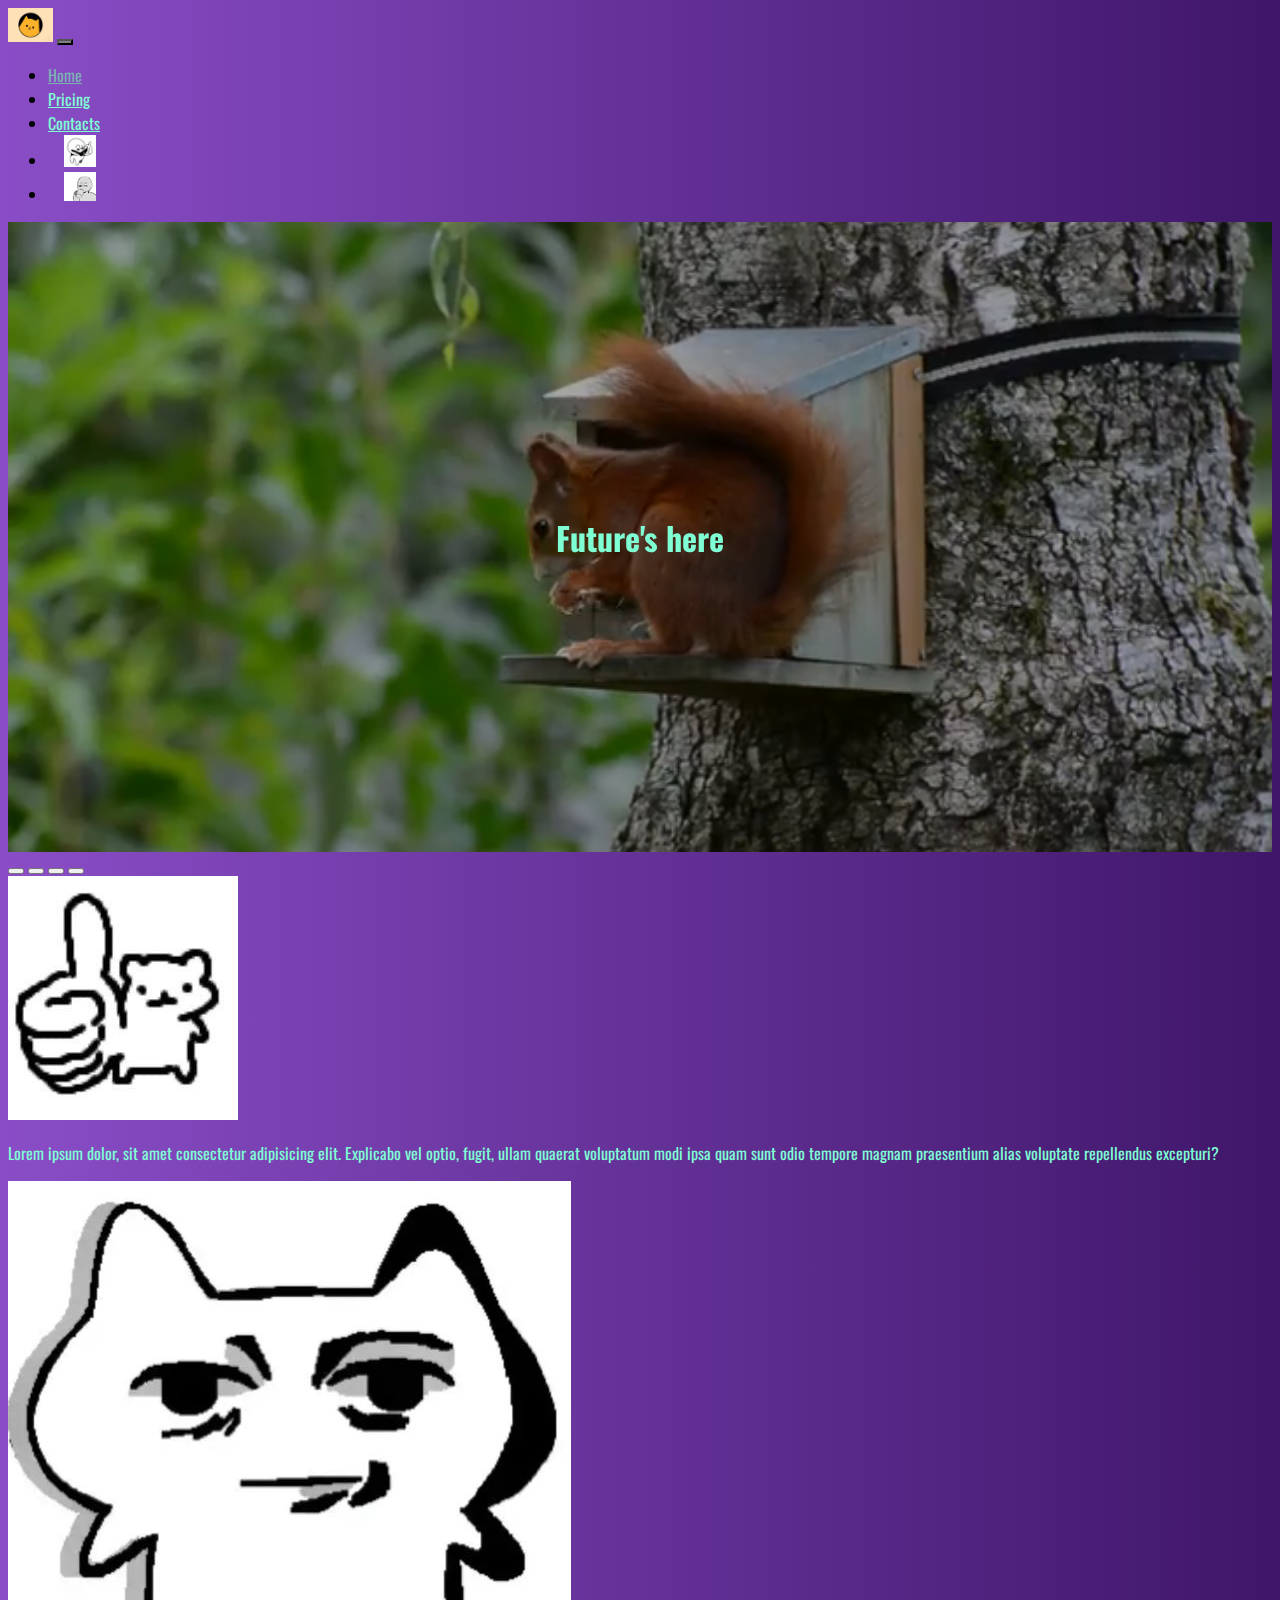
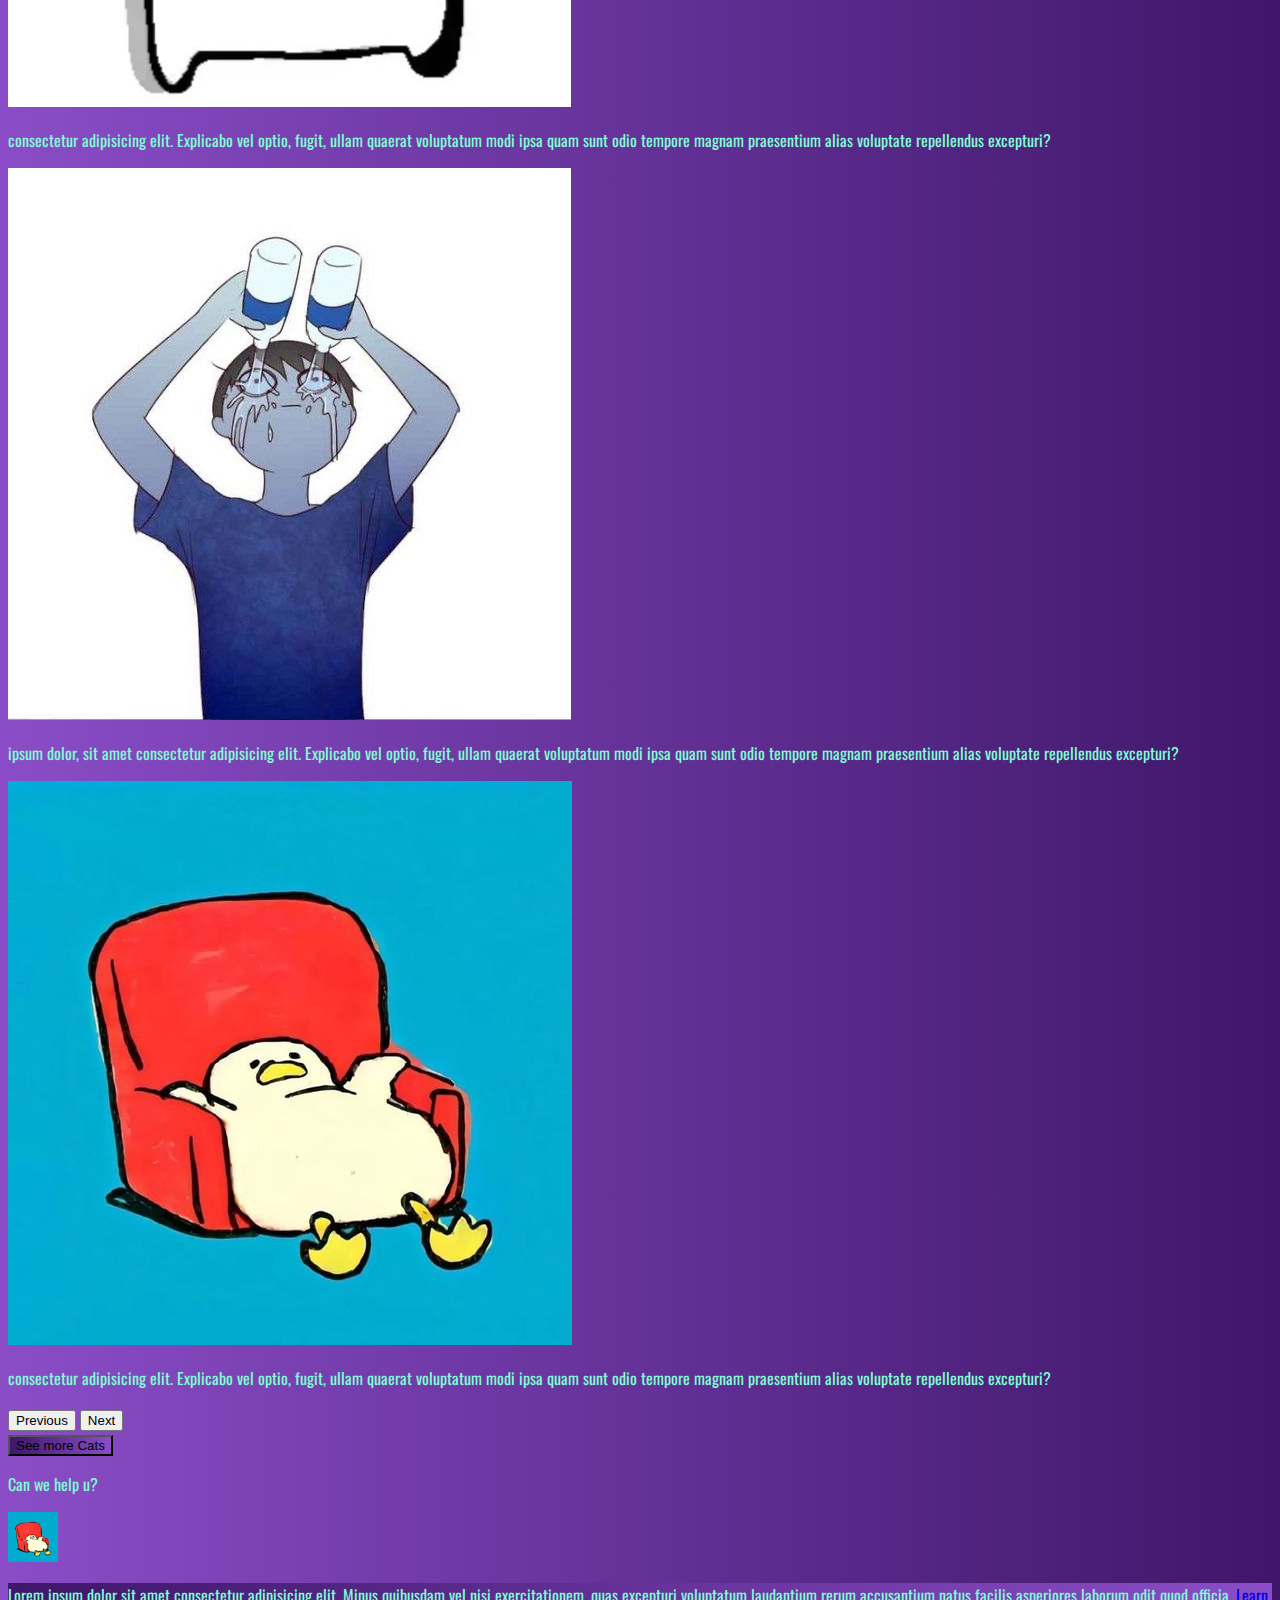
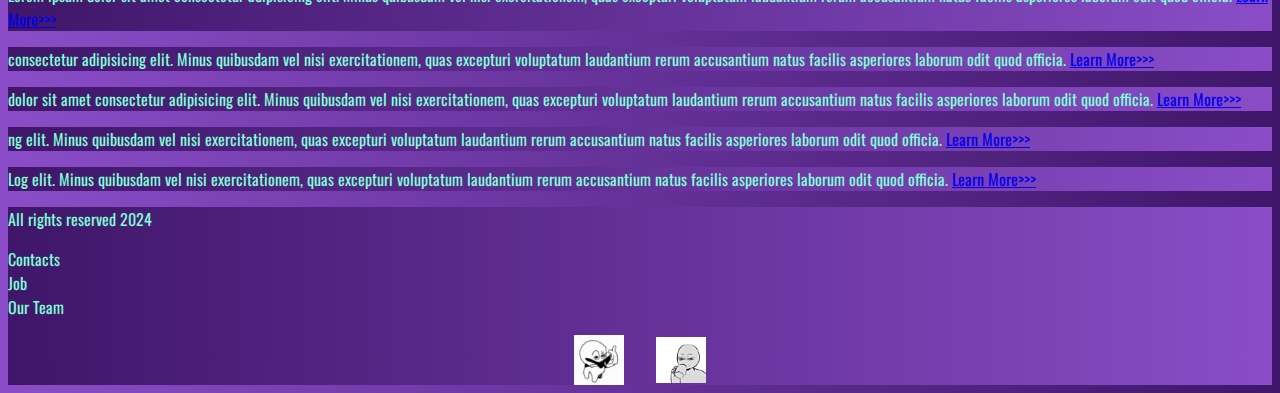
<file: index.html>
<!DOCTYPE html>
<html lang="en">

<head>
    <meta charset="UTF-8">
    <meta name="viewport" content="width=device-width, initial-scale=1.0">
    <link href="https://cdn.jsdelivr.net/npm/bootstrap@5.2.3/dist/css/bootstrap.min.css" rel="stylesheet"
        integrity="sha384-rbsA2VBKQhggwzxH7pPCaAqO46MgnOM80zW1RWuH61DGLwZJEdK2Kadq2F9CUG65" crossorigin="anonymous">
    <link rel="stylesheet" href="source/styles/mycss.css">
    <link rel="stylesheet" href="source/styles/bgcss.css">

    <link rel="apple-touch-icon" sizes="180x180" href="source/files/favicon_io/apple-touch-icon.png">
    <link rel="icon" type="image/png" sizes="32x32" href="source/files/favicon_io/favicon-32x32.png">
    <link rel="icon" type="image/png" sizes="16x16" href="source/files/favicon_io/favicon-16x16.png">
    <link rel="manifest" href="source/files/favicon_io/site.webmanifest">
    <title>Document</title>
</head>

<body>
    <header>
        <nav class="navbar navbar-expand-lg bg-dark">
            <div class="container-fluid">
                <a class="navbar-brand" href="/"><img
                        src="source/files/pagoda_castle_rocks_193396_3840x2160.jpg" alt="Описание изображения"></a>
                <button class="navbar-toggler" type="button" data-bs-toggle="collapse" data-bs-target="#navbarNav"
                    aria-controls="navbarNav" aria-expanded="false" aria-label="Toggle navigation">
                    <span class="navbar-toggler-icon"></span>
                </button>
                <div class="collapse navbar-collapse" id="navbarNav">
                    <ul class="navbar-nav">
                        <li class="nav-item">
                            <a class="nav-link active" aria-current="page" href="/">Home</a>
                        </li>
                        <li class="nav-item">
                            <a class="nav-link" href="pricing.html">Pricing</a>
                        </li>
                        <li class="nav-item">
                            <a class="nav-link" href="pricing.html">Contacts</a>
                        </li>
                        <li class="nav-item">
                            <a class="nav-link" href="pricing.html">
                                <img style="width: 32px; margin-inline: 1em" src="source/images/man3.jpg" alt="...">
                            </a>
                        </li>
                        <li class="nav-item">
                            <a class="nav-link" href="pricing.html">
                                <img style="width: 32px; margin-inline: 1em" src="source/images/man2.jpg" alt="...">
                            </a>
                        </li>
                    </ul>
                </div>
            </div>
        </nav>
    </header>

    <section>

        <div class="bgvideo">

            <video src="source/files/video.mp4" type="video/mp4" autoplay muted loop></video>
            <div class="effect"></div>
            <div class="video-text">
                <h1>Future's here</h1>
            </div>
        </div>


        <div class="container-fluid mt-4">
            <div class="row">
                <div class="col-lg-1">
                </div>
                <div class="col-lg-8 col-md-12">
                    <div class="row">

                        <div id="carouselExampleIndicators" class="carousel slide" data-bs-ride="true">
                            <div class="carousel-indicators">
                                <button type="button" data-bs-target="#carouselExampleIndicators" data-bs-slide-to="0"
                                    class="active" aria-current="true" aria-label="Slide 1"></button>
                                <button type="button" data-bs-target="#carouselExampleIndicators" data-bs-slide-to="1"
                                    aria-label="Slide 2"></button>
                                <button type="button" data-bs-target="#carouselExampleIndicators" data-bs-slide-to="2"
                                    aria-label="Slide 3"></button>
                                <button type="button" data-bs-target="#carouselExampleIndicators" data-bs-slide-to="3"
                                    aria-label="Slide 4"></button>
                            </div>
                            <div class="carousel-inner">
                                <div class="carousel-item active">
                                    <div class="d-block w-100">
                                        <div class="row">
                                            <div class="col-lg-6 col-md-6">
                                                <img src="source/images/catman2.jpg" class="w-100" alt="">
                                            </div>
                                            <div class="col-lg-6 col-md-6 slide-text">
                                                <p>Lorem ipsum dolor, sit amet consectetur adipisicing elit. Explicabo
                                                    vel optio, fugit, ullam quaerat voluptatum modi ipsa quam sunt odio
                                                    tempore magnam praesentium alias voluptate repellendus excepturi?
                                                </p>
                                            </div>
                                        </div>
                                    </div>
                                </div>
                                <div class="carousel-item">
                                    <div class="d-block w-100">
                                        <div class="row">
                                            <div class="col-lg-6 col-md-6">
                                                <img src="source/images/catman1.jpg" class="w-100" alt="">
                                            </div>
                                            <div class="col-lg-6 col-md-6 slide-text">
                                                <p>consectetur adipisicing elit. Explicabo vel optio, fugit, ullam
                                                    quaerat voluptatum modi ipsa quam sunt odio tempore magnam
                                                    praesentium alias voluptate repellendus excepturi?</p>
                                            </div>
                                        </div>
                                    </div>
                                </div>
                                <div class="carousel-item">
                                    <div class="d-block w-100">
                                        <div class="row">
                                            <div class="col-lg-6 col-md-6">
                                                <img src="source/images/man1.jpg" class="w-100" alt="">
                                            </div>
                                            <div class="col-lg-6 col-md-6 slide-text">
                                                <p> ipsum dolor, sit amet consectetur adipisicing elit. Explicabo vel
                                                    optio, fugit, ullam quaerat voluptatum modi ipsa quam sunt odio
                                                    tempore magnam praesentium alias voluptate repellendus excepturi?
                                                </p>
                                            </div>
                                        </div>
                                    </div>
                                </div>
                                <div class="carousel-item">
                                    <div class="d-block w-100">
                                        <div class="row">
                                            <div class="col-lg-6 col-md-6">
                                                <img src="source/images/duck1.jpg" class="w-100" alt="">
                                            </div>
                                            <div class="col-lg-6 col-md-6 slide-text">
                                                <p>consectetur adipisicing elit. Explicabo vel optio, fugit, ullam
                                                    quaerat voluptatum modi ipsa quam sunt odio tempore magnam
                                                    praesentium alias voluptate repellendus excepturi?</p>
                                            </div>
                                        </div>
                                    </div>
                                </div>
                            </div>
                            <button class="carousel-control-prev" type="button"
                                data-bs-target="#carouselExampleIndicators" data-bs-slide="prev">
                                <span class="carousel-control-prev-icon" aria-hidden="true"></span>
                                <span class="visually-hidden">Previous</span>
                            </button>
                            <button class="carousel-control-next" type="button"
                                data-bs-target="#carouselExampleIndicators" data-bs-slide="next">
                                <span class="carousel-control-next-icon" aria-hidden="true"></span>
                                <span class="visually-hidden">Next</span>
                            </button>
                        </div>

                        <div class="col-lg-12 col-md-12 text-center mt-4">
                            <button type="button" class="btn btn-outline-primary btn-lg my-4">See more Cats</button>
                        </div>

                        <div class="col-lg-12 col-md-12 text-center mt-4">
                            <p>Can we help u?</p>
                        </div>
                        <div class="col-lg-12 col-md-12 text-center">
                            <img class="call-anim" style="width: 50px" src="source/images/duck1.jpg" alt="...">

                        </div>

                    </div>
                </div>

                <div class="col-lg-3 col-md-12">
                    <div class="row px-2">
                        <div class="col-lg-12 sidebar my-4">
                            <p>Lorem ipsum dolor sit amet consectetur adipisicing elit. Minus quibusdam vel nisi
                                exercitationem, quas excepturi voluptatum laudantium rerum accusantium natus facilis
                                asperiores laborum odit quod officia. <a href="#">Learn More>>></a></p>
                        </div>
                        <div class="col-lg-12 sidebar my-4">
                            <p>consectetur adipisicing elit. Minus quibusdam vel nisi exercitationem, quas excepturi
                                voluptatum laudantium rerum accusantium natus facilis asperiores laborum odit quod
                                officia. <a href="#">Learn More>>></a></p>
                        </div>
                        <div class="col-lg-12 sidebar my-4">
                            <p>dolor sit amet consectetur adipisicing elit. Minus quibusdam vel nisi exercitationem,
                                quas excepturi voluptatum laudantium rerum accusantium natus facilis asperiores laborum
                                odit quod officia. <a href="#">Learn More>>></a></p>
                        </div>
                        <div class="col-lg-12 sidebar my-4">
                            <p>ng elit. Minus quibusdam vel nisi exercitationem, quas excepturi voluptatum laudantium
                                rerum accusantium natus facilis asperiores laborum odit quod officia. <a href="#">Learn
                                    More>>></a></p>
                        </div>
                        <div class="col-lg-12 sidebar my-4">
                            <p>Log elit. Minus quibusdam vel nisi exercitationem, quas excepturi voluptatum laudantium
                                rerum accusantium natus facilis asperiores laborum odit quod officia. <a href="#">Learn
                                    More>>></a></p>
                        </div>

                    </div>

                </div>

            </div>

        </div>
    </section>

    <footer class="mt-4">
        <div class="container-fluid">
            <div class="row">
                <div class="col-lg-4 col-md-12 footer-text text-center">
                    <p>All rights reserved 2024</p>
                </div>
                <div class="col-lg-4 col-md-12 footer-text text-center">
                    <p>Contacts<br>Job<br>Our Team</p>
                </div>
                <div class="col-lg-4 col-md-12 media-links">
                    <img style="width: 50px; margin-inline: 1em" src="source/images/man3.jpg" alt="...">
                    <img style="width: 50px; margin-inline: 1em" src="source/images/man2.jpg" alt="...">

                </div>




            </div>
        </div>
    </footer>



    <script src="https://cdn.jsdelivr.net/npm/bootstrap@5.2.3/dist/js/bootstrap.bundle.min.js"
        integrity="sha384-kenU1KFdBIe4zVF0s0G1M5b4hcpxyD9F7jL+jjXkk+Q2h455rYXK/7HAuoJl+0I4"
        crossorigin="anonymous"></script>
</body>

</html>
</file>
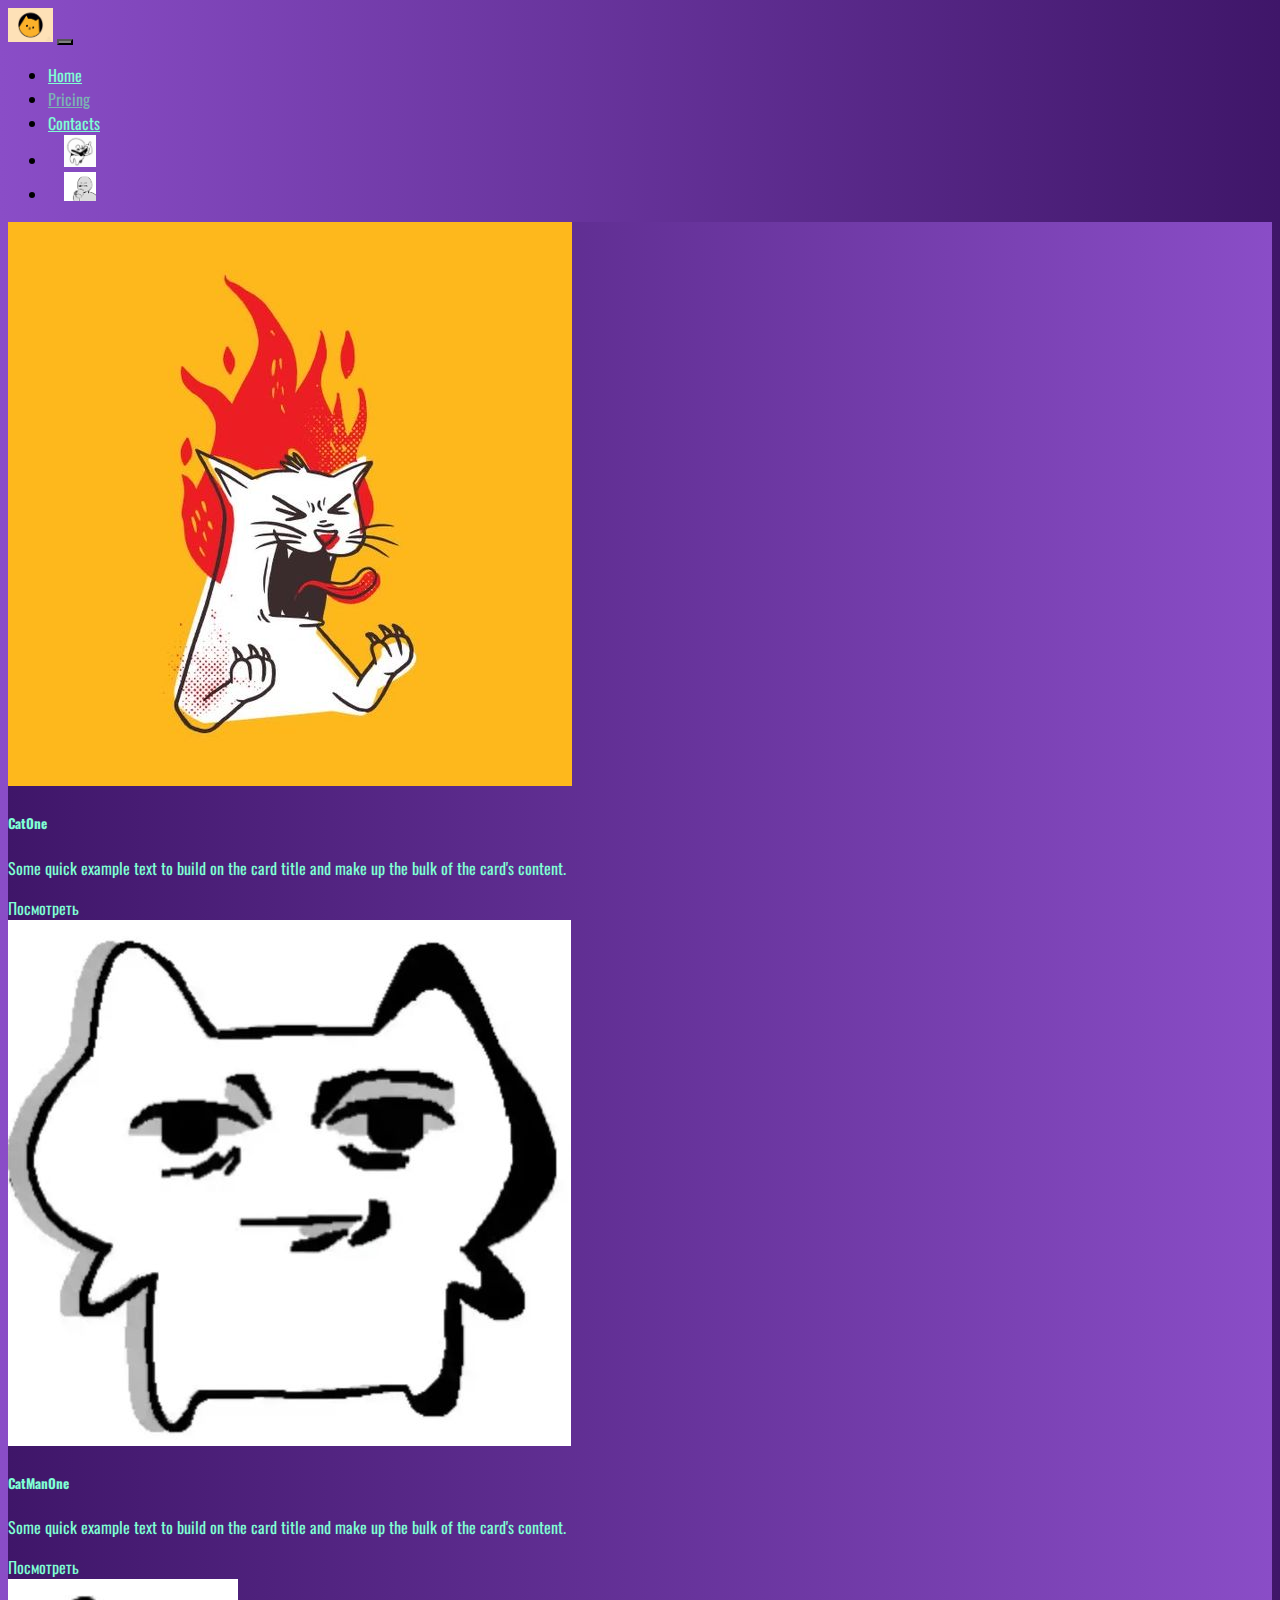
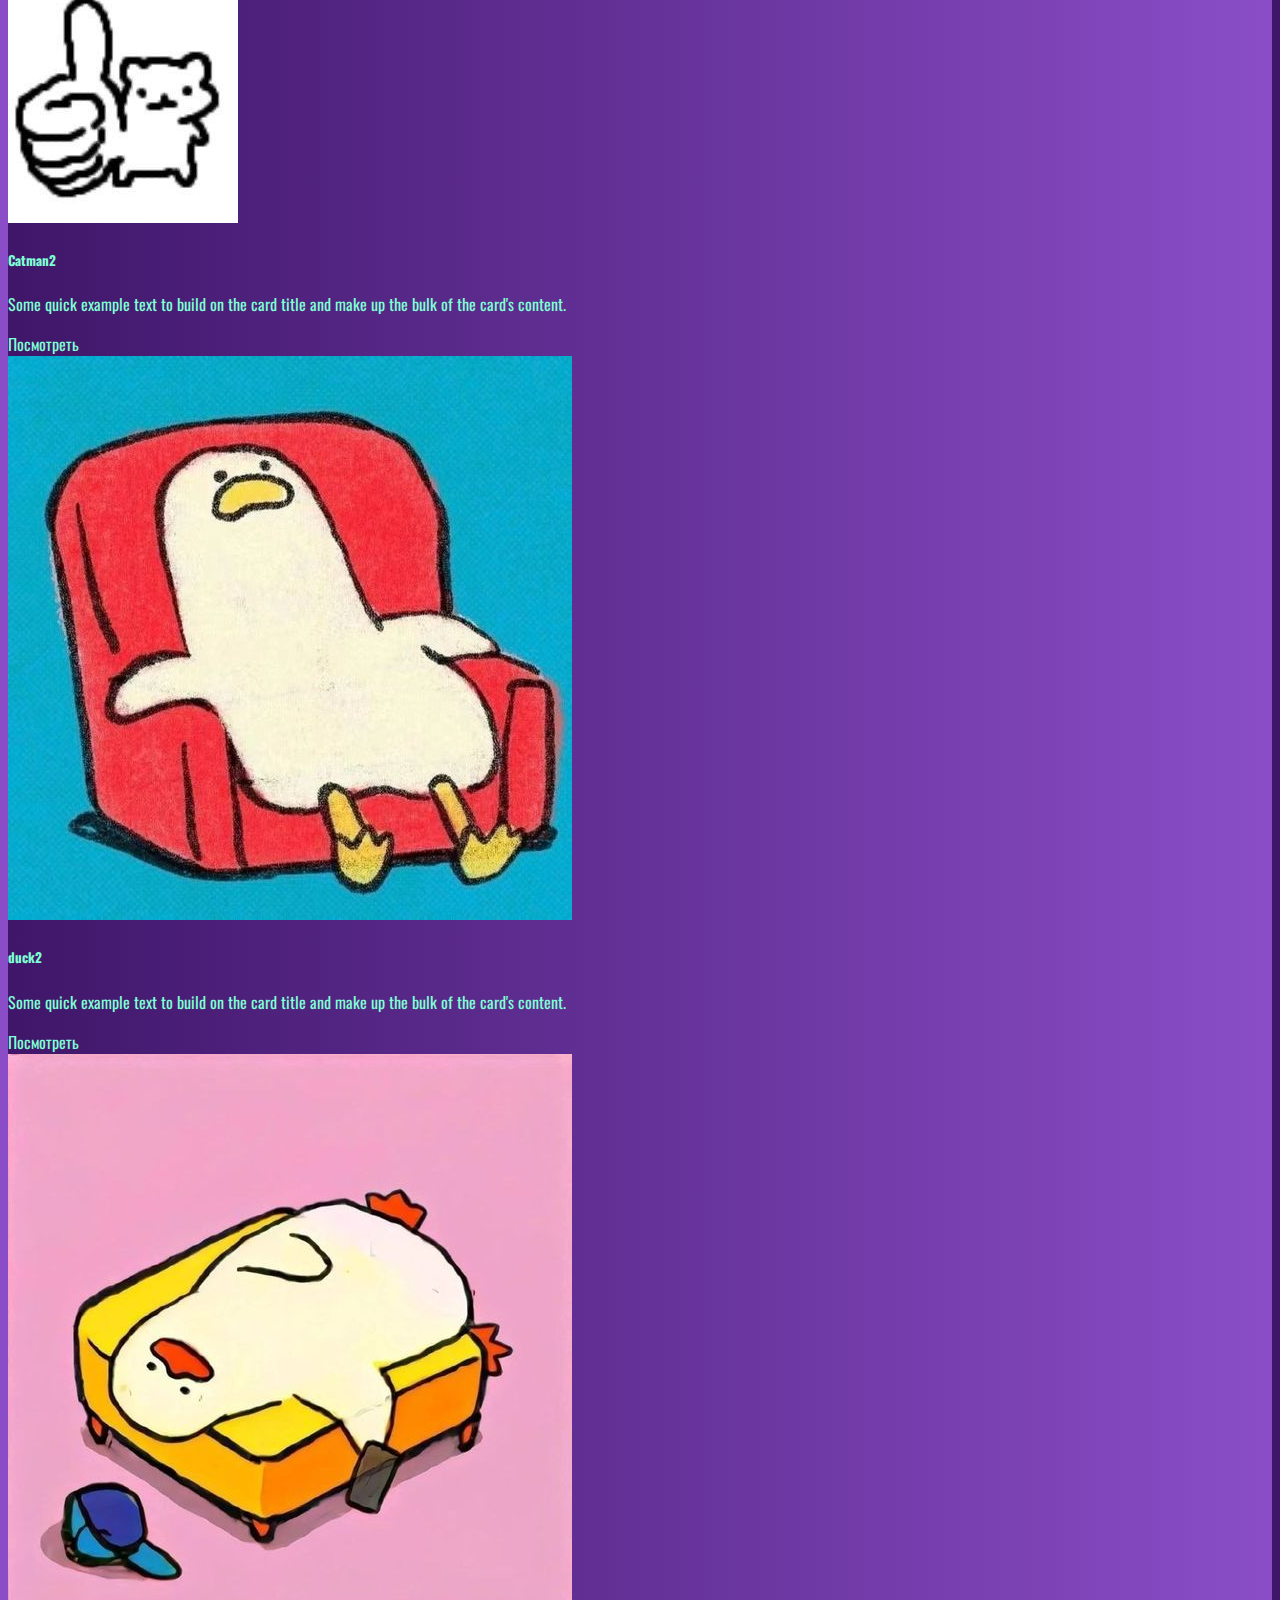
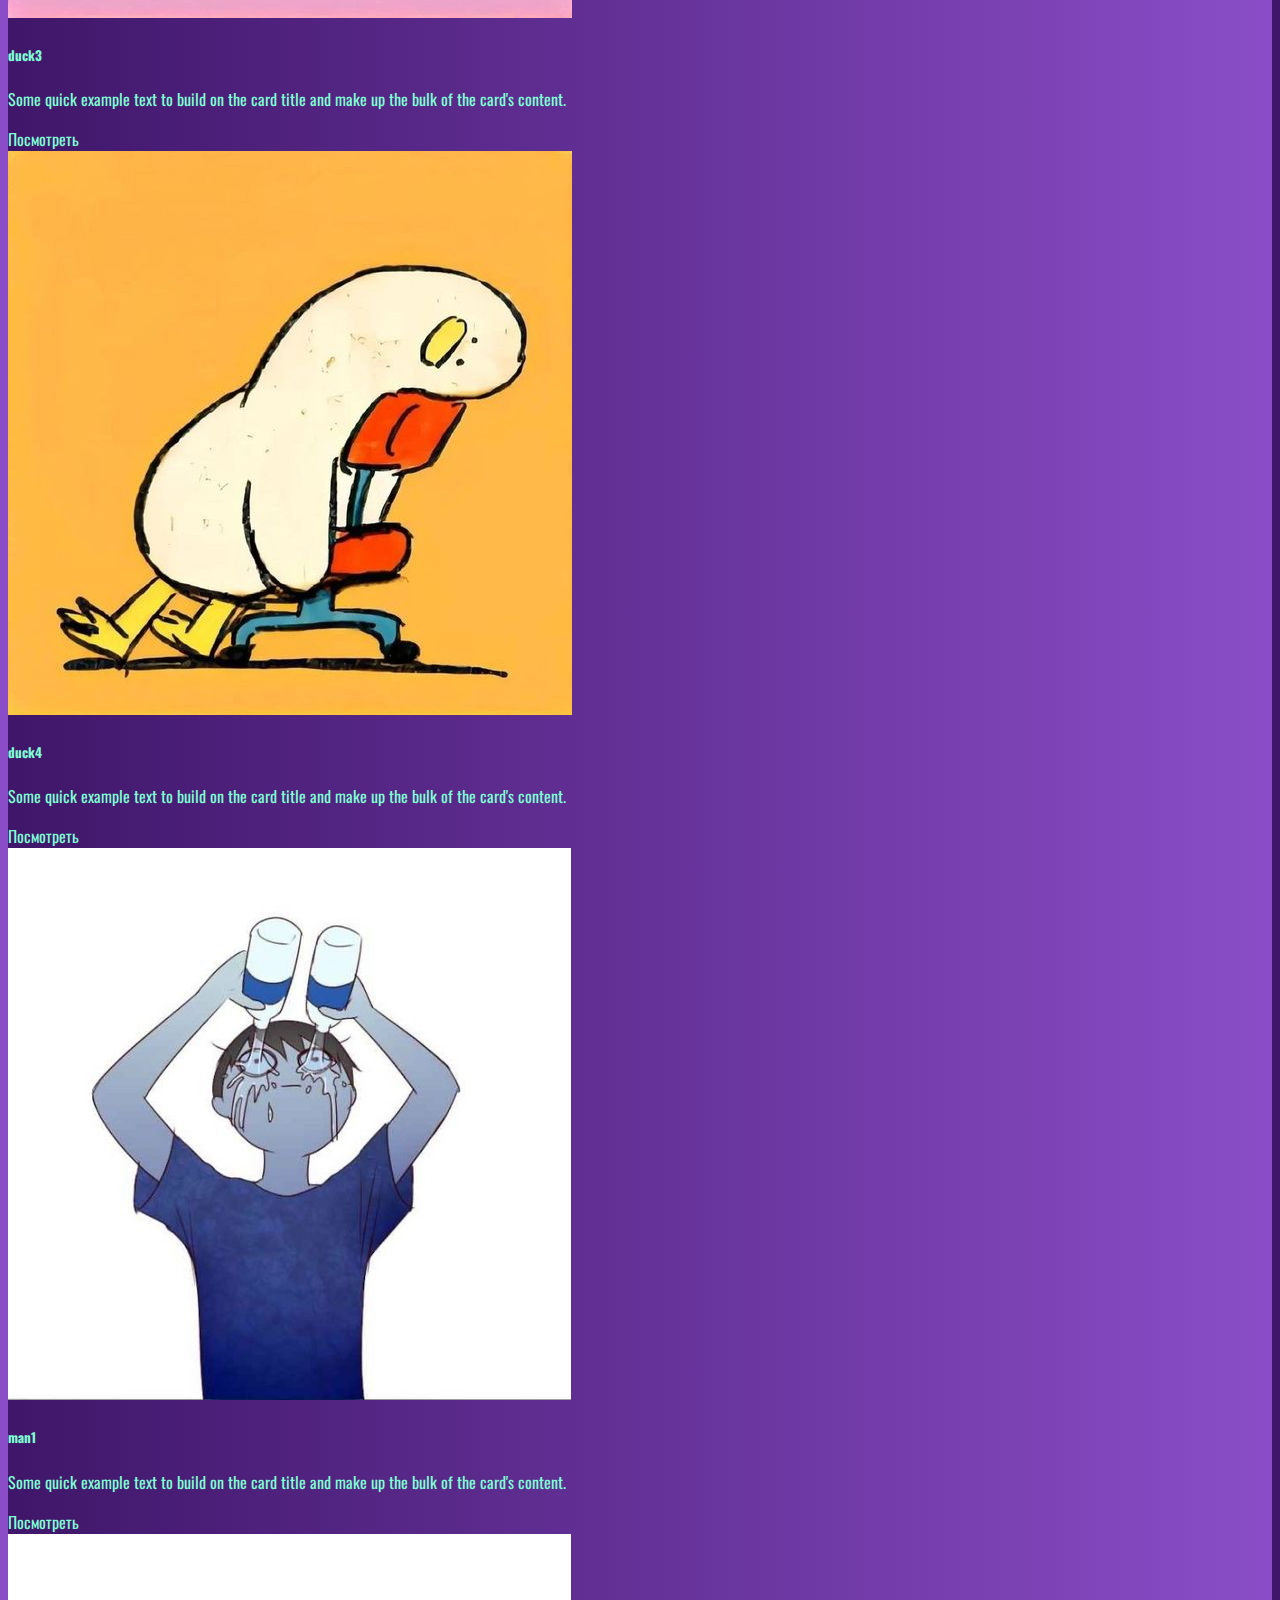
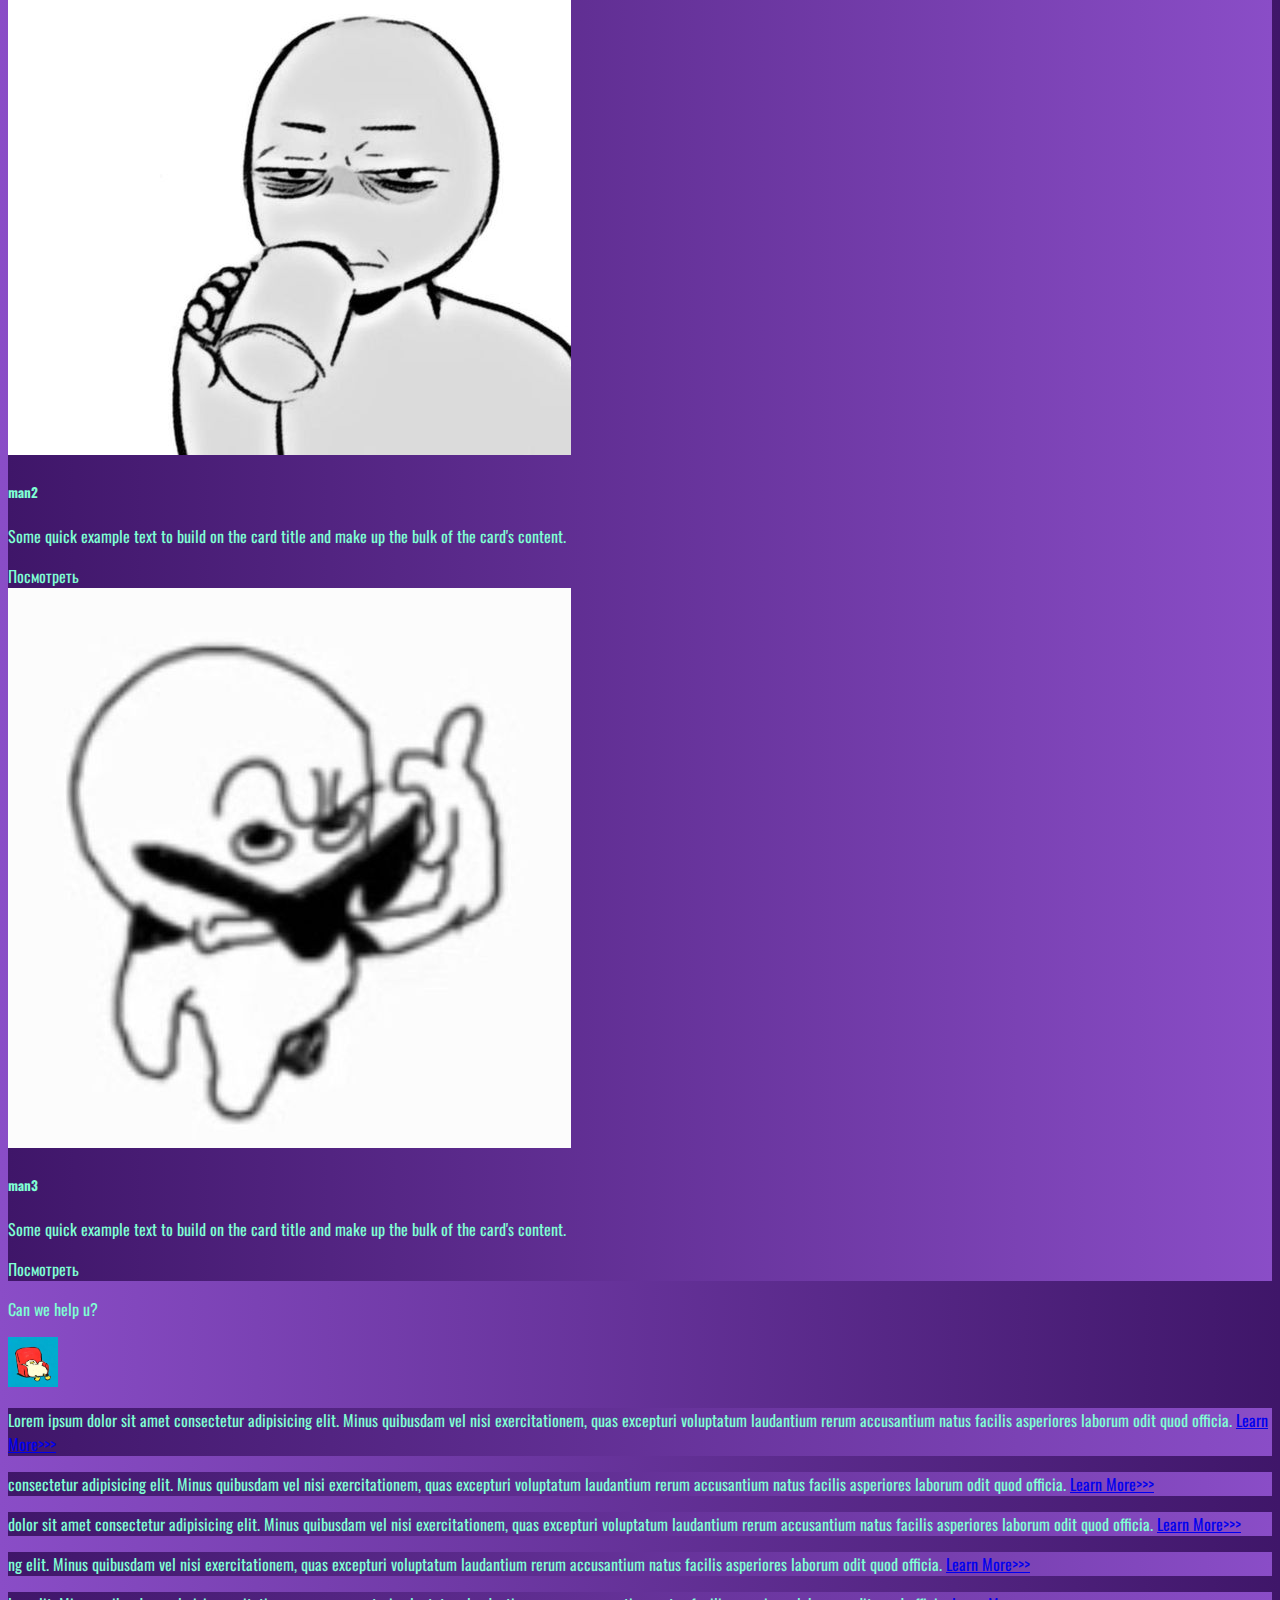
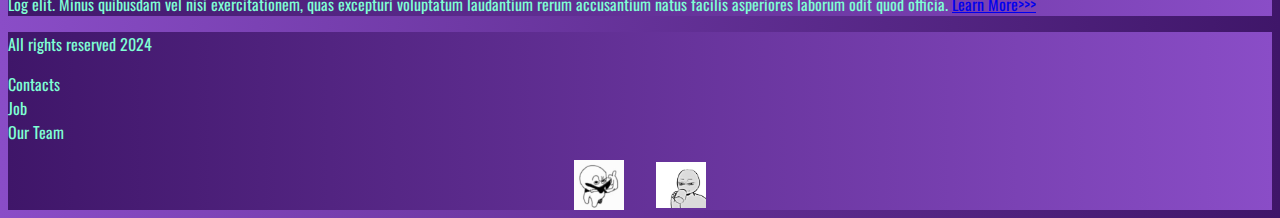
<file: pricing.html>
<!DOCTYPE html>
<html lang="en">

<head>
    <meta charset="UTF-8">
    <meta name="viewport" content="width=device-width, initial-scale=1.0">
    <link href="https://cdn.jsdelivr.net/npm/bootstrap@5.2.3/dist/css/bootstrap.min.css" rel="stylesheet"
        integrity="sha384-rbsA2VBKQhggwzxH7pPCaAqO46MgnOM80zW1RWuH61DGLwZJEdK2Kadq2F9CUG65" crossorigin="anonymous">
    <link rel="stylesheet" href="source/styles/mycss.css">
    <title>Document</title>
</head>

<body>
    <header>
        <nav class="navbar navbar-expand-lg bg-dark">
            <div class="container-fluid">
                <a class="navbar-brand" href="/"><img
                        src="source/files/pagoda_castle_rocks_193396_3840x2160.jpg" alt="Описание изображения"></a>
                <button class="navbar-toggler" type="button" data-bs-toggle="collapse" data-bs-target="#navbarNav"
                    aria-controls="navbarNav" aria-expanded="false" aria-label="Toggle navigation">
                    <span class="navbar-toggler-icon"></span>
                </button>
                <div class="collapse navbar-collapse" id="navbarNav">
                    <ul class="navbar-nav">
                        <li class="nav-item">
                            <a class="nav-link" aria-current="page" href="/">Home</a>
                        </li>
                        <li class="nav-item">
                            <a class="nav-link active" href="pricing.html">Pricing</a>
                        </li>
                        <li class="nav-item">
                            <a class="nav-link" href="pricing.html">Contacts</a>
                        </li>
                        <li class="nav-item">
                            <a class="nav-link" href="pricing.html">
                                <img style="width: 32px; margin-inline: 1em" src="source/images/man3.jpg" alt="...">
                            </a>
                        </li>
                        <li class="nav-item">
                            <a class="nav-link" href="pricing.html">
                                <img style="width: 32px; margin-inline: 1em" src="source/images/man2.jpg" alt="...">
                            </a>
                        </li>
                    </ul>
                </div>
            </div>
        </nav>
    </header>

    <section>
        <div class="container-fluid mt-4">
            <div class="row">
                <div class="col-lg-1">
                </div>

                <div class="col-lg-8 col-md-12">
                    <div class="row">
                        <div class="col-lg-4 col-md-6 mt-4">
                            <div class="card">
                                <a href="#"><img src="source/images/cat1.jpg" class="card-img-top" alt="cat1"></a>
                                <div class="card-body">
                                    <h5 class="card-title"><a href="#">CatOne</a></h5>
                                    <p class="card-text"><a href="#">
                                        Some quick example text to build on the card title and make up
                                            the bulk
                                            of the card's content.
                                    </a></p>
                                    <a href="#" class="btn btn-primary">Посмотреть</a>
                                </div>
                            </div>
                        </div>
                        <div class="col-lg-4 col-md-6 mt-4">
                            <div class="card">
                                <img src="source/images/catman1.jpg" class="card-img-top" alt="...">
                                <div class="card-body">
                                    <h5 class="card-title">CatManOne</h5>
                                    <p class="card-text">Some quick example text to build on the card title and make up
                                        the bulk
                                        of the card's content.</p>
                                    <a href="#" class="btn btn-primary">Посмотреть</a>
                                </div>
                            </div>
                        </div>
                        <div class="col-lg-4 col-md-6 mt-4">
                            <div class="card">
                                <img src="source/images/catman2.jpg" class="card-img-top" alt="...">
                                <div class="card-body">
                                    <h5 class="card-title">Catman2</h5>
                                    <p class="card-text">Some quick example text to build on the card title and make up
                                        the bulk
                                        of the card's content.</p>
                                    <a href="#" class="btn btn-primary">Посмотреть</a>
                                </div>
                            </div>
                        </div>

                        <div class="col-lg-4 col-md-6 mt-4">
                            <div class="card">
                                <img src="source/images/duck2.jpg" class="card-img-top" alt="...">
                                <div class="card-body">
                                    <h5 class="card-title">duck2</h5>
                                    <p class="card-text">Some quick example text to build on the card title and make up
                                        the bulk
                                        of the card's content.</p>
                                    <a href="#" class="btn btn-primary">Посмотреть</a>
                                </div>
                            </div>
                        </div>

                        <div class="col-lg-4 col-md-6 mt-4">
                            <div class="card">
                                <img src="source/images/duck3.jpg" class="card-img-top" alt="...">
                                <div class="card-body">
                                    <h5 class="card-title">duck3</h5>
                                    <p class="card-text">Some quick example text to build on the card title and make up
                                        the bulk
                                        of the card's content.</p>
                                    <a href="#" class="btn btn-primary">Посмотреть</a>
                                </div>
                            </div>
                        </div>

                        <div class="col-lg-4 col-md-6 mt-4">
                            <div class="card">
                                <img src="source/images/duck4.jpg" class="card-img-top" alt="...">
                                <div class="card-body">
                                    <h5 class="card-title">duck4</h5>
                                    <p class="card-text">Some quick example text to build on the card title and make up
                                        the bulk
                                        of the card's content.</p>
                                    <a href="#" class="btn btn-primary">Посмотреть</a>
                                </div>
                            </div>
                        </div>

                        <div class="col-lg-4 col-md-6 mt-4">
                            <div class="card">
                                <img src="source/images/man1.jpg" class="card-img-top" alt="...">
                                <div class="card-body">
                                    <h5 class="card-title">man1</h5>
                                    <p class="card-text">Some quick example text to build on the card title and make up
                                        the bulk
                                        of the card's content.</p>
                                    <a href="#" class="btn btn-primary">Посмотреть</a>
                                </div>
                            </div>
                        </div>

                        <div class="col-lg-4 col-md-6 mt-4">
                            <div class="card">
                                <img src="source/images/man2.jpg" class="card-img-top" alt="...">
                                <div class="card-body">
                                    <h5 class="card-title">man2</h5>
                                    <p class="card-text">Some quick example text to build on the card title and make up
                                        the bulk
                                        of the card's content.</p>
                                    <a href="#" class="btn btn-primary">Посмотреть</a>
                                </div>
                            </div>
                        </div>

                        <div class="col-lg-4 col-md-6 mt-4">
                            <div class="card">
                                <img src="source/images/man3.jpg" class="card-img-top" alt="...">
                                <div class="card-body">
                                    <h5 class="card-title">man3</h5>
                                    <p class="card-text">Some quick example text to build on the card title and make up
                                        the bulk
                                        of the card's content.</p>
                                    <a href="#" class="btn btn-primary">Посмотреть</a>
                                </div>
                            </div>
                        </div>

                    </div>
                    <div class="col-lg-12 col-md-12 text-center mt-4">
                        <p>Can we help u?</p>
                    </div>
                    <div class="col-lg-12 col-md-12 text-center">
                        <img class="call-anim" style="width: 50px" src="source/images/duck1.jpg" alt="...">

                    </div>
                </div>

                <div class="col-lg-3 col-md-12">
                    <div class="row px-2">
                        <div class="col-lg-12 sidebar my-4">
                            <p>Lorem ipsum dolor sit amet consectetur adipisicing elit. Minus quibusdam vel nisi exercitationem, quas excepturi voluptatum laudantium rerum accusantium natus facilis asperiores laborum odit quod officia. <a href="#">Learn More>>></a></p>
                        </div>
                        <div class="col-lg-12 sidebar my-4">
                            <p>consectetur adipisicing elit. Minus quibusdam vel nisi exercitationem, quas excepturi voluptatum laudantium rerum accusantium natus facilis asperiores laborum odit quod officia. <a href="#">Learn More>>></a></p>
                        </div>
                        <div class="col-lg-12 sidebar my-4">
                            <p>dolor sit amet consectetur adipisicing elit. Minus quibusdam vel nisi exercitationem, quas excepturi voluptatum laudantium rerum accusantium natus facilis asperiores laborum odit quod officia. <a href="#">Learn More>>></a></p>
                        </div>
                        <div class="col-lg-12 sidebar my-4">
                            <p>ng elit. Minus quibusdam vel nisi exercitationem, quas excepturi voluptatum laudantium rerum accusantium natus facilis asperiores laborum odit quod officia. <a href="#">Learn More>>></a></p>
                        </div>
                        <div class="col-lg-12 sidebar my-4">
                            <p>Log elit. Minus quibusdam vel nisi exercitationem, quas excepturi voluptatum laudantium rerum accusantium natus facilis asperiores laborum odit quod officia. <a href="#">Learn More>>></a></p>
                        </div>
                        
                    </div>

                </div>

            </div>

        </div>
    </section>

    <footer class="mt-4">
        <div class="container-fluid">
            <div class="row">
                <div class="col-lg-4 col-md-12 footer-text text-center">
                    <p>All rights reserved 2024</p>
                </div>
                <div class="col-lg-4 col-md-12 footer-text text-center">
                    <p>Contacts<br>Job<br>Our Team</p>
                </div>
                <div class="col-lg-4 col-md-12 media-links">
                    <img style="width: 50px; margin-inline: 1em" src="source/images/man3.jpg" alt="...">
                    <img style="width: 50px; margin-inline: 1em" src="source/images/man2.jpg" alt="...">

                </div>
    </footer>



    <script src="https://cdn.jsdelivr.net/npm/bootstrap@5.2.3/dist/js/bootstrap.bundle.min.js"
        integrity="sha384-kenU1KFdBIe4zVF0s0G1M5b4hcpxyD9F7jL+jjXkk+Q2h455rYXK/7HAuoJl+0I4"
        crossorigin="anonymous"></script>
</body>

</html>
</file>
<file: source/styles/mycss.css>
@import url('https://fonts.googleapis.com/css?family=Oswald&display=swap');


body {
    font-family: Oswald, serif;
    background: linear-gradient(90deg, #8a4dc7 0%, #3f1669 100%);


}

p {
    color: aquamarine;
}

.nav-link {
    color: aquamarine;
}

.navbar-nav .nav-link.active {
    color: rgb(123, 179, 179);
}

.navbar-brand img {
    width: 45px;
}

.navbar-toggler {
    background-color: grey;
}

.sidebar {
    color: aquamarine;
    background: linear-gradient(270deg, #8a4dc7 0%, #3f1669 100%);
    
}

.card {
    background: linear-gradient(270deg, #8a4dc7 0%, #3f1669 100%);
    color: aquamarine;

}

.card a {
    text-decoration: none;
    color: aquamarine;
}

.slide-text,
.footer-text {
    color: aquamarine;
    margin:auto auto;
}

footer,
.btn-outline-primary {
    background: linear-gradient(270deg, #8a4dc7 0%, #3f1669 100%);

}

.media-links {
    display: flex;
    justify-content: center;
    align-items: center;
}

.call-anim {
    animation: myAnim 2s ease 0s infinite normal forwards;
} 

@keyframes myAnim {
	0%,
	100% {
		transform: rotate(0deg);
		transform-origin: 50% 100%;
	}

	10% {
		transform: rotate(2deg);
	}

	20%,
	40%,
	60% {
		transform: rotate(-4deg);
	}

	30%,
	50%,
	70% {
		transform: rotate(4deg);
	}

	80% {
		transform: rotate(-2deg);
	}

	90% {
		transform: rotate(2deg);
	}
}

@media (max-width: 755px) {
    .carousel-indicators {
        display: none;
    }
}
</file>
<file: source/styles/bgcss.css>
.bgvideo {
    height: 70vh;
    width: 100%;
    position: relative;
    display: flex;
    justify-content: center;
    align-items: center;
}

.bgvideo video {
    height: 70vh;
    width: 100%;
    position: absolute;
    top: 0;
    left: 0;
    object-fit: cover;
    z-index: 1;
}

.effect {
    height: 70vh;
    width: 100%;
    position: absolute;
    top: 0;
    left: 0;
    object-fit: cover;
    z-index: 2;
    background-color: rgba(0, 0, 0, 0.348);
}

.video-text {
    color: aquamarine;
    z-index: 2;
}
</file>
